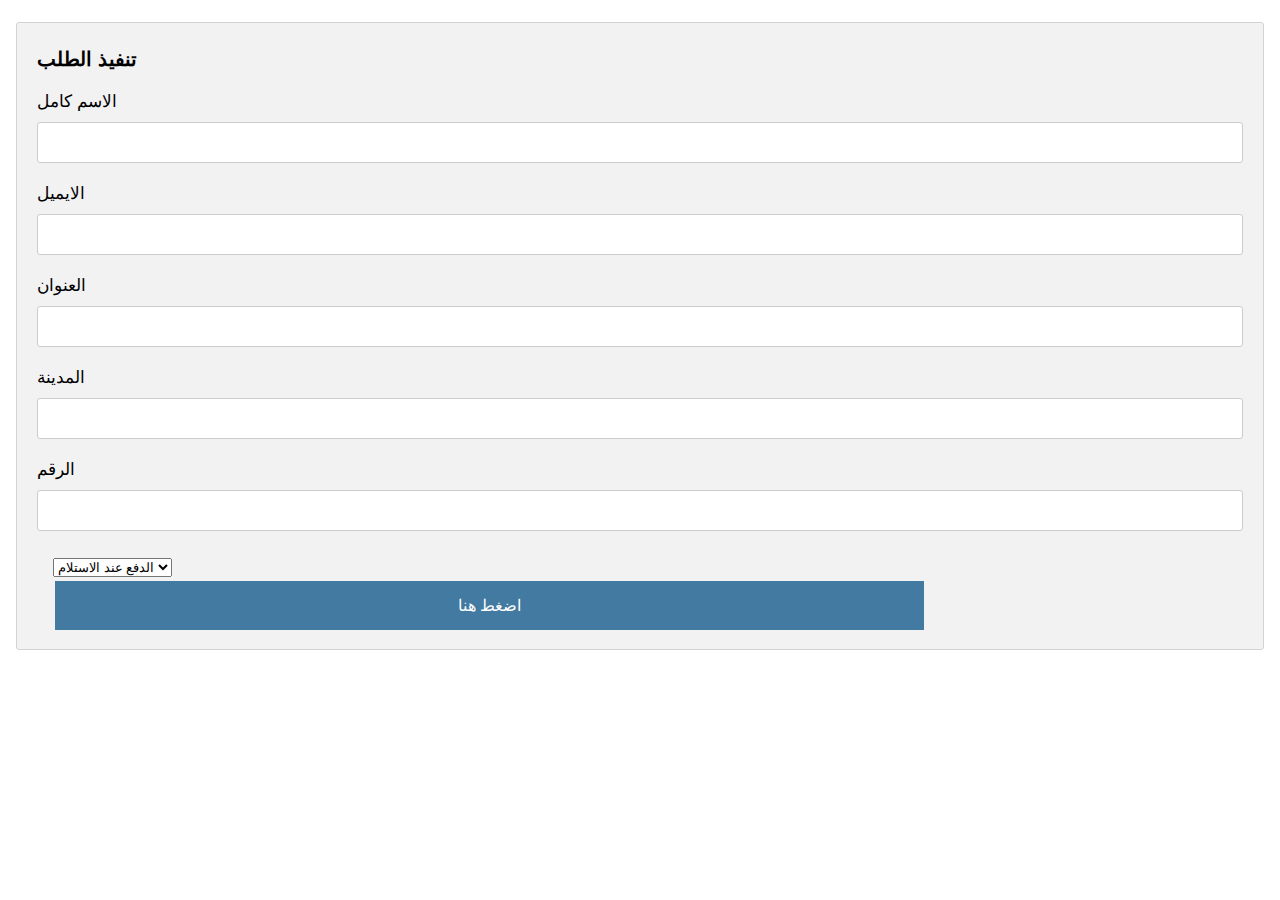
<file: checkout.html>
<!DOCTYPE html>
<html lang="en">
<head>
  <meta charset="UTF-8">
  <meta name="viewport" content="width=device-width, initial-scale=1.0">
  <title>Document</title>
  <style>
    body {
      font-family: Arial;
      font-size: 17px;
      padding: 8px;
    }
    
    * {
      box-sizing: border-box;
    }
    
    .row {
      display: -ms-flexbox;
      display: flex;
      -ms-flex-wrap: wrap;
      flex-wrap: wrap;
      margin: 0 -16px;
    }
    
    .col-25 {
      -ms-flex: 25%;
      flex: 25%;
    }
    
    .col-50 {
      -ms-flex: 50%;
      flex: 50%;
    }
    
    .col-75 {
      -ms-flex: 75%;
      flex: 75%;
    }
    
    .col-25,
    .col-50,
    .col-75 {
      padding: 0 16px;
    }
    
    .container {
      background-color: #f2f2f2;
      padding: 5px 20px 15px 20px;
      border: 1px solid lightgrey;
      border-radius: 3px;
    }
    
    input[type=text] {
      width: 100%;
      margin-bottom: 20px;
      padding: 12px;
      border: 1px solid #ccc;
      border-radius: 3px;
    }
    
    label {
      margin-bottom: 10px;
      display: block;
    }
    
    .icon-container {
      margin-bottom: 20px;
      padding: 7px 0;
      font-size: 24px;
    }
    
    .btn {
      background-color: #4CAF50;
      color: white;
      padding: 12px;
      margin: 10px 0;
      border: none;
      width: 100%;
      border-radius: 3px;
      cursor: pointer;
      font-size: 17px;
    }
    
    .btn:hover {
      background-color: #45a049;
    }
    
    a {
      color: #2196F3;
    }
    
    hr {
      border: 1px solid lightgrey;
    }
    
    span.price {
      float: right;
      color: grey;
    }
    
    @media (max-width: 800px) {
      .row {
        flex-direction: column-reverse;
      }
      .col-25 {
        margin-bottom: 20px;
      }
    }
    .button {
  background-color:#427aa1 ;
  border: none;
  color: white;
  padding: 15px 32px;
  text-align: center;
  text-decoration: none;
  display: block;
  font-size: 16px;
  margin: 4px 2px;
  cursor: pointer;
}

.col-75 {
  float: left;
  width: 75%;
  margin-top: 6px;
}
    </style>
</head>
<body>
  <div class="row">
    <div class="col-75">
      <div class="container">
        <form action="/action_page.php">
        
          <div class="row">
            <div class="col-50">
              <h3> تنفيذ الطلب  </h3>
              <label for="fname"><i class="fa fa-user"></i>    الاسم كامل     </label>
              <input type="text" id="fname" name="firstname">
              <label for="email"><i class="fa fa-envelope"></i>  الايميل </label>
              <input type="text" id="email" name="email" >
              <label for="adr"><i class="fa fa-address-card-o"></i> العنوان </label>
              <input type="text" id="adr" name="address" >
              <label for="city"><i class="fa fa-institution"></i>  المدينة </label>
              <input type="text" id="city" name="city">
              <label for="number"><i class="fa fa-institution"></i>  الرقم  </label>
              <input type="text" id="number" name="number">
              <div class="col-75">
                <select id="pay" name="pay">
                  <option value="pay"> الدفع عند الاستلام  </option>
                       </select>
            <a href="./fajer.html" class="button"> اضغط هنا </a>
       
</body>
</html>
</file>
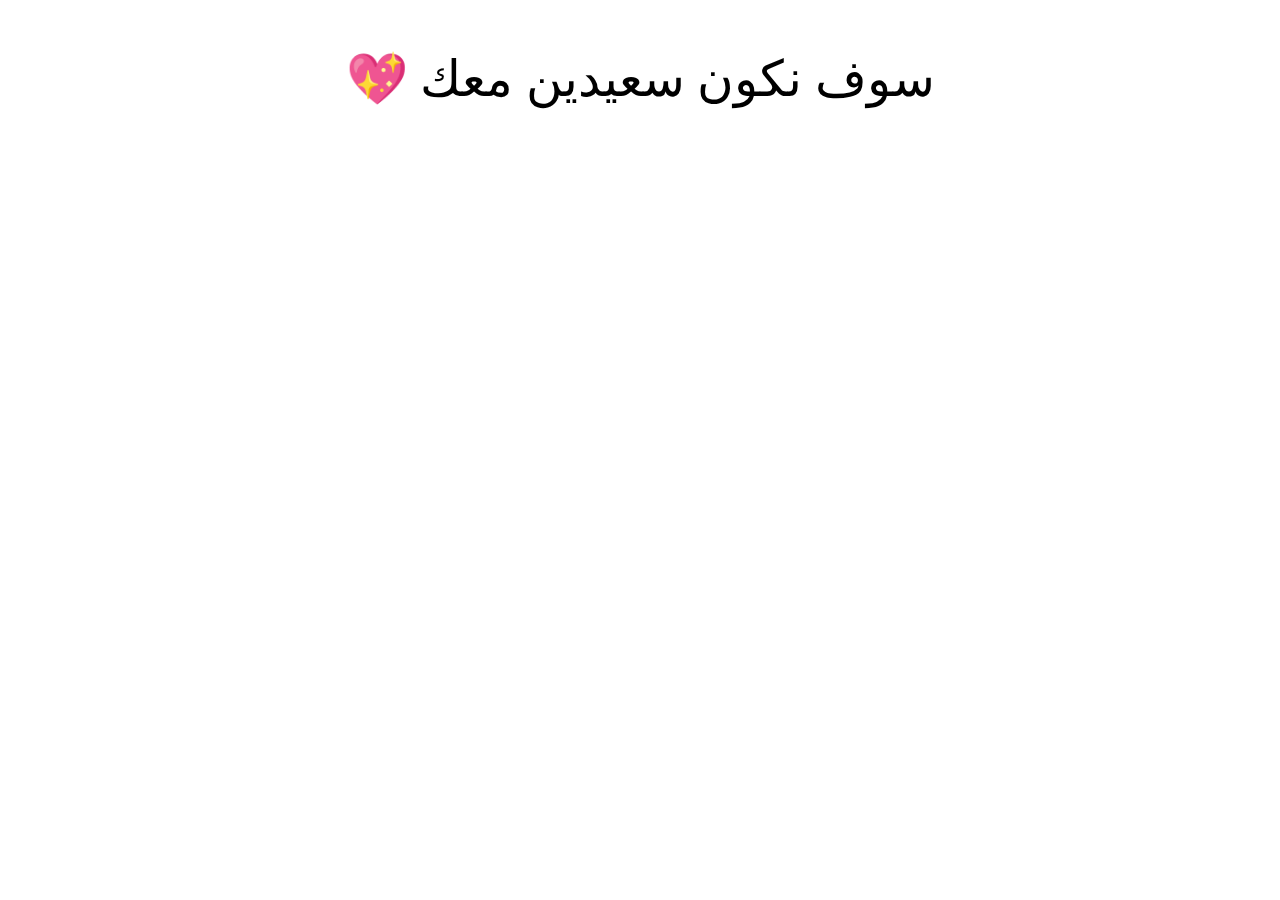
<file: fajer.html>
<!DOCTYPE html>
<html dir="rtl"  >
<head>
    <meta charset="UTF-8">
    <meta name="viewport" content="width=, initial-scale=1.0">
    <title> 💖 </title>
    <style> 
    p {
        display: block;
        text-align: center;
        font-size: 50px ;
    }
    </style>
</head>
<body> <p>
    سوف نكون سعيدين معك 💖
</p>

</body>
</html>
</file>
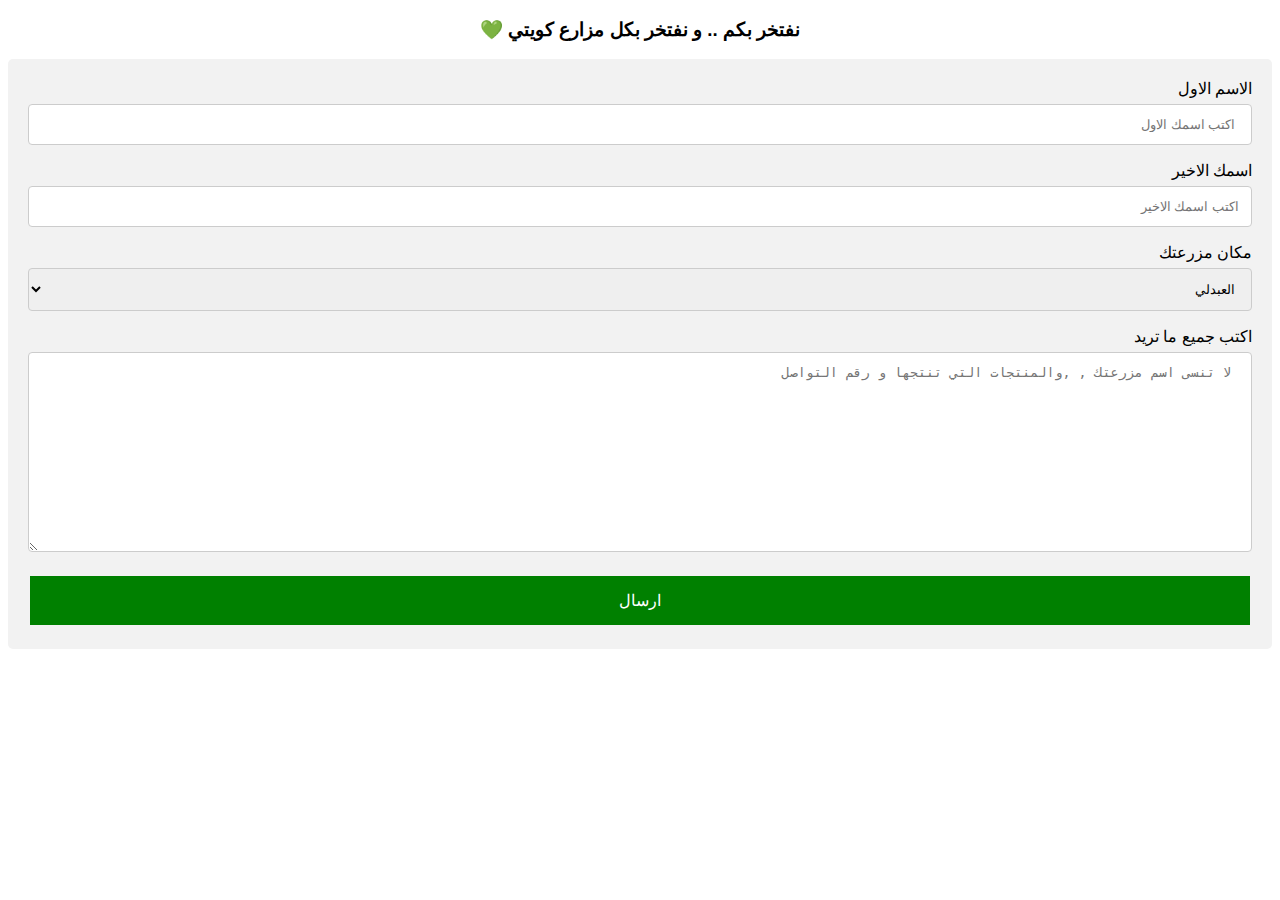
<file: singup.html>
<!DOCTYPE html>
<html dir="rtl">
  <title> التسجيل  </title>
<head>
  <script src="./fajer.js" > </script>
<meta name="viewport" content="width=device-width, initial-scale=1">
<style>
body {font-family: Arial, Helvetica, sans-serif;}
* {box-sizing: border-box;}
h3{
  display: block;
  text-align: center;
}
input[type=text], select, textarea {
  width: 100%;
  padding: 12px;
  border: 1px solid #ccc;
  border-radius: 4px;
  box-sizing: border-box;
  margin-top: 6px;
  margin-bottom: 16px;
  resize: vertical;
}

input[type=submit] {
  background-color: #4CAF50;
  color: white;
  padding: 12px 20px;
  border: none;
  border-radius: 4px;
  cursor: pointer;
}

input[type=submit]:hover {
  background-color: #45a049;
}

.container {
  border-radius: 5px;
  background-color: #f2f2f2;
  padding: 20px;
}

.button {
  background-color : green ;
  border: none;
  color: white;
  padding: 15px 32px;
  text-align: center;
  text-decoration: none;
  display: block;
  font-size: 16px;
  margin: 4px 2px;
  cursor: pointer;
}
</style>
</head>
<body>

<h3>      نفتخر بكم .. و نفتخر بكل مزارع كويتي 💚        </h3>

<div class="container">
  <form action="/action_page.php" method="GET">
    <label for="fname"> الاسم الاول </label>
    <input type="text" id="fname" name="firstname" placeholder=" اكتب اسمك الاول">

    <label for="lname"> اسمك الاخير      </label>
    <input type="text" id="lname" name="lastname" placeholder="اكتب اسمك الاخير">

    <label for="farm">   مكان مزرعتك     </label>
    <select id="farm" name="farm">
      <option value="alabdali">   العبدلي     </option>
      <option value="alwafra"> الوفرة </option>
    </select>

    <label for="subject">   اكتب جميع ما تريد   </label>
    <textarea id="subject" name="subject" placeholder=" لا تنسى اسم مزرعتك , ,والمنتجات التي تنتجها و رقم التواصل    " style="height:200px"></textarea>
    <a href="./fajer.html" class="button"> ارسال  </a>
   
  </form>
</div>

</body>
</html>
</file>
